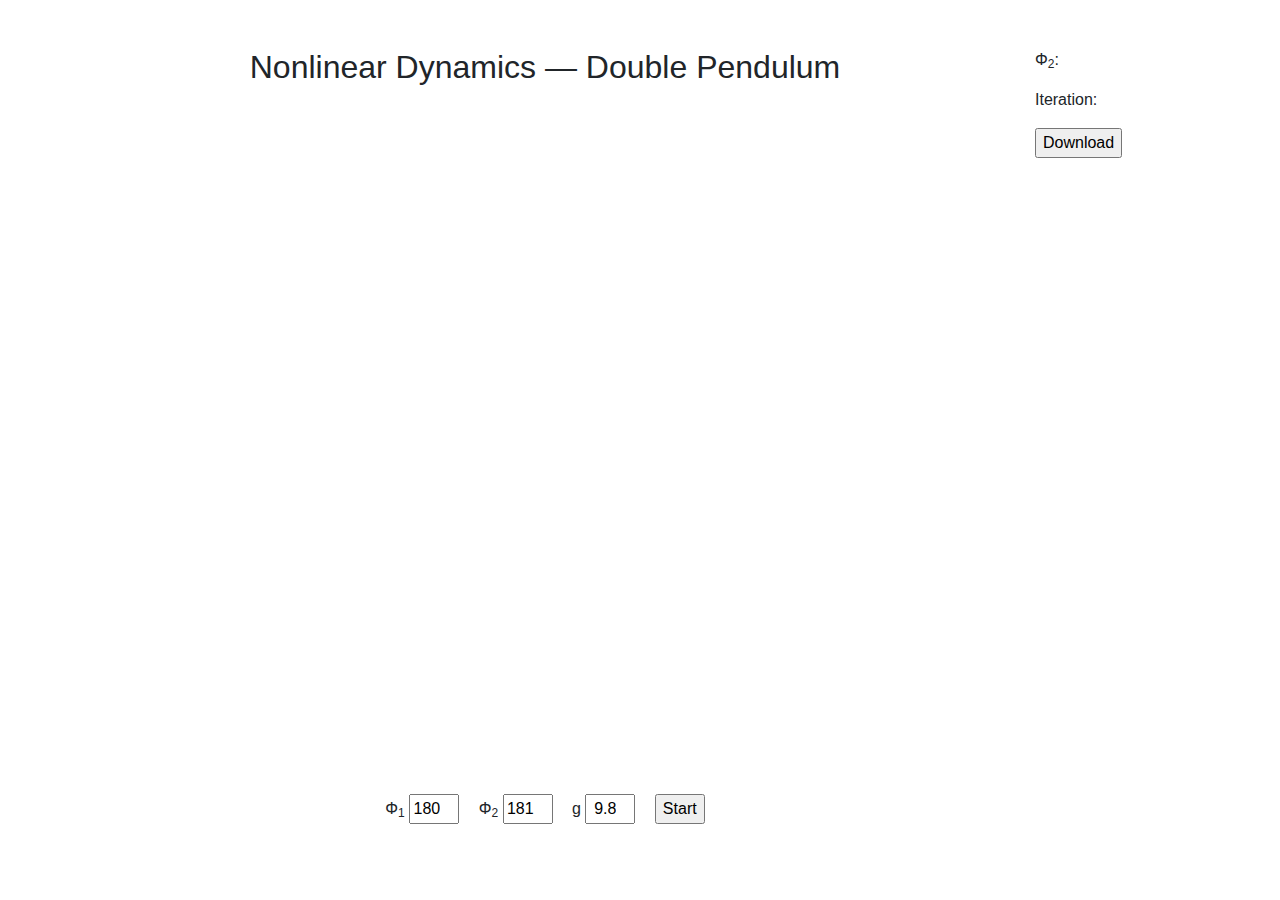
<file: docs/index.html>
<html>

<head>
    <title>Double Pendulum</title>
    <link rel="stylesheet" href="https://maxcdn.bootstrapcdn.com/bootstrap/4.0.0/css/bootstrap.min.css"
        integrity="sha384-Gn5384xqQ1aoWXA+058RXPxPg6fy4IWvTNh0E263XmFcJlSAwiGgFAW/dAiS6JXm" crossorigin="anonymous">
    <link href="style.css" rel="stylesheet" type="text/css">
    <script src="https://code.jquery.com/jquery-3.2.1.slim.min.js"
        integrity="sha384-KJ3o2DKtIkvYIK3UENzmM7KCkRr/rE9/Qpg6aAZGJwFDMVNA/GpGFF93hXpG5KkN"
        crossorigin="anonymous"></script>
    <script src="https://cdnjs.cloudflare.com/ajax/libs/popper.js/1.12.9/umd/popper.min.js"
        integrity="sha384-ApNbgh9B+Y1QKtv3Rn7W3mgPxhU9K/ScQsAP7hUibX39j7fakFPskvXusvfa0b4Q"
        crossorigin="anonymous"></script>
    <script src="https://maxcdn.bootstrapcdn.com/bootstrap/4.0.0/js/bootstrap.min.js"
        integrity="sha384-JZR6Spejh4U02d8jOt6vLEHfe/JQGiRRSQQxSfFWpi1MquVdAyjUar5+76PVCmYl"
        crossorigin="anonymous"></script>
</head>

<body>
    <div class="container">
        <div class="row mt-5">
            <div class="col-10">
                <div class="row">
                    <h2>Nonlinear Dynamics &mdash; Double Pendulum</h2>
                </div>
                <div class="row">
                    <canvas class="pendulum" height="700px" id="myCanvas" width="700px"></canvas>
                </div>
                <div class="row">
                    <div class="sidebar">
                        <form id="set_variables_form" autocomplete="off">
                            <label for="Phi1">&Phi;<sub>1</sub></label>
                            <input id="Phi1" type="number" value="180">

                            <label for="Phi2">&Phi;<sub>2</sub></label>
                            <input id="Phi2" type="number" value="181">

                            <label for="gravity">g</label>
                            <input id="gravity" type="number" value="9.8">
                            <input class="submit-btn" type="submit" value="Start">
                        </form>
                    </div>
                </div>
            </div>
            <div class="col-2">
                <p>&Phi;<sub>2</sub>: <span id="numbers"></span></p>
                <p>Iteration: <span id="iteration"></span></p>
                <input class="submit-btn" type="submit" id="downbutton" value="Download">
                <canvas class="numberline" height="50px" id="numberline" width="100px"></canvas>
            </div>
        </div>
    </div>
    <script src="simulate.js" type="text/javascript"></script>
</body>

</html>
</file>
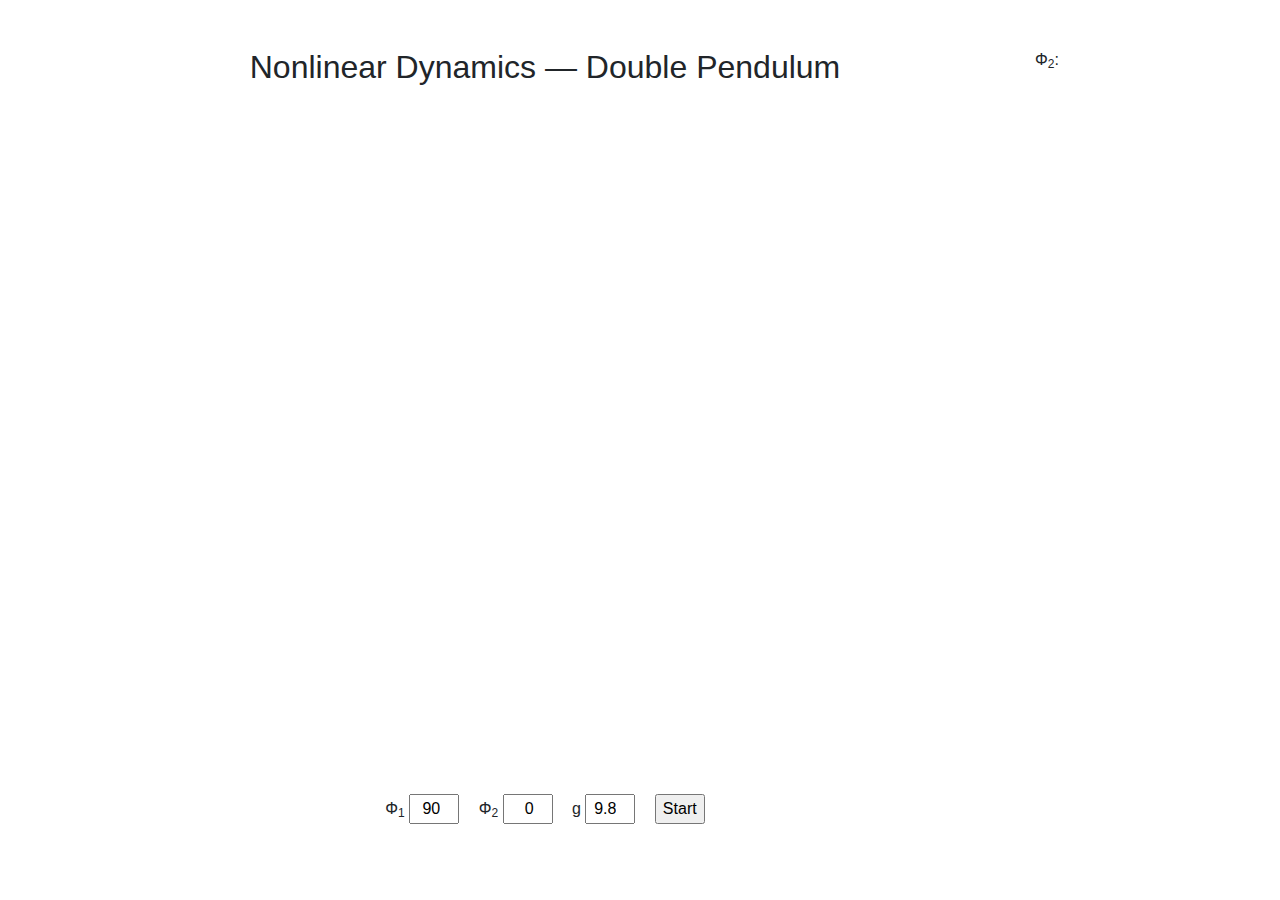
<file: simulation/index.html>
<html>

<head>
    <title>Double Pendulum</title>
    <link rel="stylesheet" href="https://maxcdn.bootstrapcdn.com/bootstrap/4.0.0/css/bootstrap.min.css"
        integrity="sha384-Gn5384xqQ1aoWXA+058RXPxPg6fy4IWvTNh0E263XmFcJlSAwiGgFAW/dAiS6JXm" crossorigin="anonymous">
    <link href="style.css" rel="stylesheet" type="text/css">
    <script src="https://code.jquery.com/jquery-3.2.1.slim.min.js"
        integrity="sha384-KJ3o2DKtIkvYIK3UENzmM7KCkRr/rE9/Qpg6aAZGJwFDMVNA/GpGFF93hXpG5KkN"
        crossorigin="anonymous"></script>
    <script src="https://cdnjs.cloudflare.com/ajax/libs/popper.js/1.12.9/umd/popper.min.js"
        integrity="sha384-ApNbgh9B+Y1QKtv3Rn7W3mgPxhU9K/ScQsAP7hUibX39j7fakFPskvXusvfa0b4Q"
        crossorigin="anonymous"></script>
    <script src="https://maxcdn.bootstrapcdn.com/bootstrap/4.0.0/js/bootstrap.min.js"
        integrity="sha384-JZR6Spejh4U02d8jOt6vLEHfe/JQGiRRSQQxSfFWpi1MquVdAyjUar5+76PVCmYl"
        crossorigin="anonymous"></script>
</head>

<body>
    <div class="container">
        <div class="row mt-5">
            <div class="col-10">
                <div class="row">
                    <h2>Nonlinear Dynamics &mdash; Double Pendulum</h2>
                </div>
                <div class="row">
                    <canvas class="pendulum" height="700px" id="myCanvas" width="700px"></canvas>
                </div>
                <div class="row">
                    <div class="sidebar">
                        <form id="set_variables_form" autocomplete="off">
                            <label for="Phi1">&Phi;<sub>1</sub></label>
                            <input id="Phi1" type="number" value="90">

                            <label for="Phi2">&Phi;<sub>2</sub></label>
                            <input id="Phi2" type="number" value="0">

                            <label for="gravity">g</label>
                            <input id="gravity" type="number" value="9.8">
                            <input class="submit-btn" type="submit" value="Start">
                        </form>
                    </div>
                </div>
            </div>
            <div class="col-2">
                <p>&Phi;<sub>2</sub>: <span id="numbers"></span></p>
                <canvas class="numberline" height="50px" id="numberline" width="100px"></canvas>
            </div>
        </div>
    </div>
    <script src="simulate.js" type="text/javascript"></script>
</body>

</html>
</file>
<file: docs/style.css>
.sidebar input[type="number"] {
    width: 50px;
    margin-right: 15px;
    text-align: right;
}

.sidebar input[type="number"] {
    width: 50px;
}

.row {
  justify-content: center;
}
</file>
<file: simulation/style.css>
.sidebar input[type="number"] {
    width: 50px;
    margin-right: 15px;
    text-align: right;
}

.sidebar input[type="number"] {
    width: 50px;
}

.row {
  justify-content: center;
}
</file>
